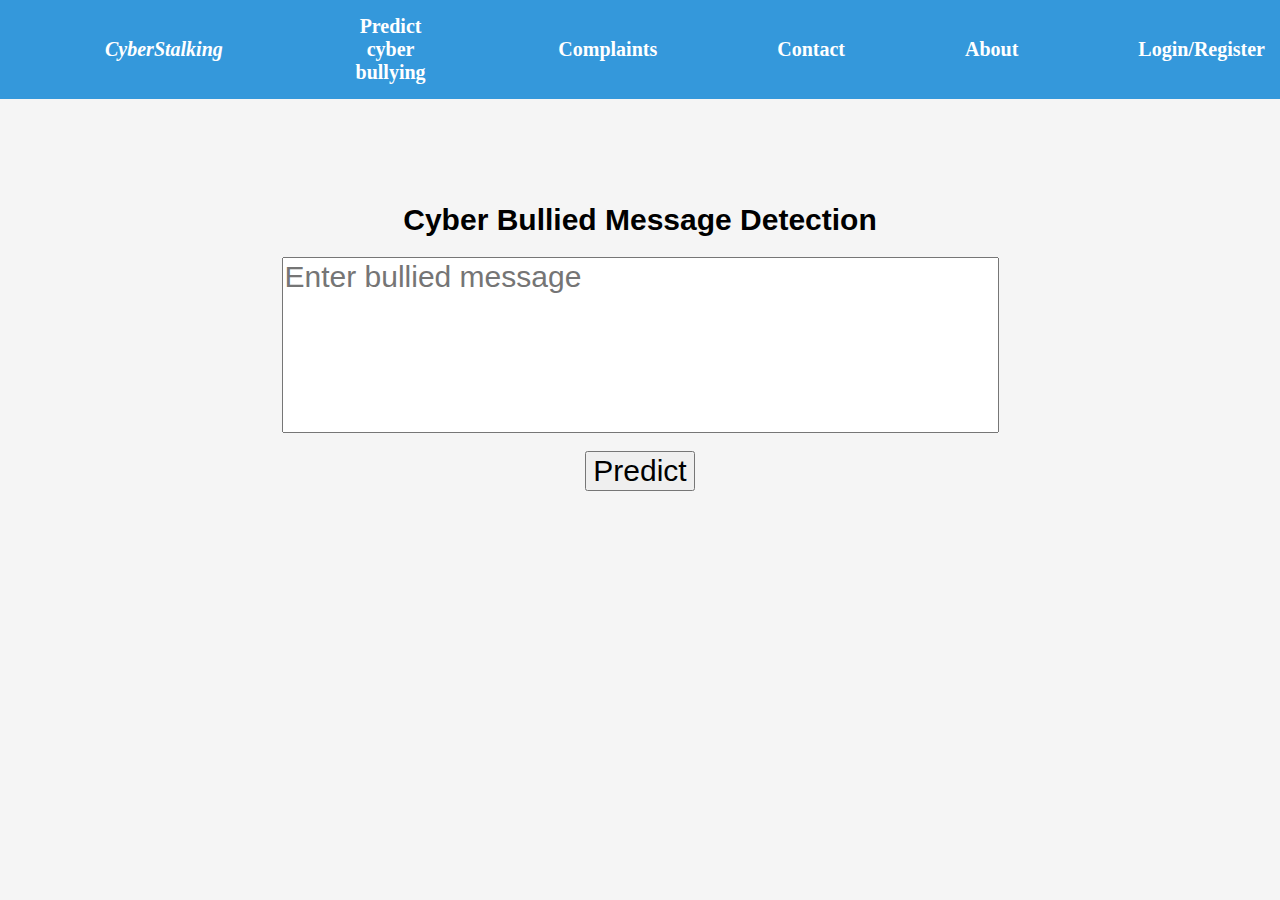
<file: home.html>
<html>
<head>
<title> Syntax Sorcerers </title>
<link rel="stylesheet" href="style.css">
<style>
h1,textarea,input{
font-size:30px;
font-family:Arial;
}

textarea{
resize:none;
}
body{
background-color:lightblue;
}

ul {
    list-style-type: none;
    margin: -8px;
    padding: 25px;
    overflow: hidden;
    background-color: white;
    font: bold 20px Times New Roman, Georgia;
}

li {
    float: left;
    color: black;
}

li a {
    margin-left: 90px;
    display: block;
    color: black;
    text-align: center;
    /* padding: 14px 16px; */
    font-size: 20px;
    text-decoration: none;
}

li a:hover {
    background-color: #dae7f5;
}

body {
    font-family: 'Open Sans', sans-serif;
    margin: 0;
    padding: 0;
    box-sizing: border-box;
    background-color: #f5f5f5;
}

/* Navigation Bar */
ul.navbar {
    list-style-type: none;
    margin: 0;
    padding: 0;
    overflow: hidden;
    background-color: #3498db;
    display: flex;
    justify-content: space-evenly; /* Adjusted to evenly distribute navbar items */
    align-items: center; /* Vertically center items */
}

li.nav-item {
    flex-grow: 1;
}

li.nav-item a {
    display: block;
    color: white;
    text-align: center;
    padding: 15px;
    text-decoration: none;
    transition: background-color 0.3s ease;
}

li.nav-item a:hover {
    background-color: #2980b9;
}

/* Add this style for responsiveness */
@media screen and (max-width: 600px) {
    li.nav-item {
        flex-grow: 0; /* Adjusted for small screens */
    }

    li.nav-item a {
        padding: 15px 10px; /* Adjusted padding for small screens */
    }
}

/* Container Styles */
.container {
    max-width: 800px;
    margin: 20px auto;
    padding: 20px;
    background-color: #fff;
    border-radius: 8px;
    box-shadow: 0 0 10px rgba(0, 0, 0, 0.1);
}
</style>
</head>
<body>
<ul class="navbar">
    <li style="font-style: italic; color:darkblue;" class="nav-item"><a href="index.html">CyberStalking</a></li>
    <li class="nav-item"><a href="home.html">Predict cyber bullying</a></li>
    <li class="nav-item"><a href="complaint.html">Complaints</a></li>
    <li class="nav-item"><a href="contact_new.html">Contact</a></li>
    <li class="nav-item"><a href="about.html">About</a></li>
    <li class="nav-item"><a href="login.html">Login/Register</a></li>
</ul>
<form>
<center>
<h1> Cyber Bullied Message Detection </h1>
<textarea rows="5" cols="40" name="msg" placeholder="Enter bullied message"></textarea>
<br><br>
<input type="submit" value="Predict"/>
</form>
</body>
</html>
</file>
<file: style.css>
body,
html {
    margin: 0;
    height: 100%;
}

ul {
    list-style-type: none;
    margin: 0;
    padding: 25px;
    overflow: hidden;
    background-color: lightblue;
    font: bold 20px Times New Roman, Georgia;
}

li {
    float: left;
    color: white;
    margin: auto;
}

li a {
    margin-left: 110px;
    display: block;
    color: white;
    text-align: center;
    /* padding: 14px 16px; */
    text-decoration: none;
}

li a:hover {
    background-color: #010446;
}

/* * {
    box-sizing: border-box;
} */

.mySlides {
    display: none;
}

img {
    vertical-align: middle;
}

/* Slideshow container */
.slideshow-container {
    box-sizing: border-box;
    max-width: 700px;
    position: relative;
    top:50px;
    margin: auto;
}

/* The dots/bullets/indicators */
.dot {
    height: 15px;
    width: 15px;
    margin: 0 2px;
    background-color: #bbb;
    border-radius: 50%;
    display: inline-block;
    transition: background-color 0.6s ease;
}

.active {
    background-color: #717171;
}

/* Fading animation */
.fade {
    animation-name: fade;
    animation-duration: 1.5s;
}

@keyframes fade {
    from {
        opacity: .4
    }

    to {
        opacity: 1
    }
}

/* On smaller screens, decrease text size */
@media only screen and (max-width: 300px) {
    .text {
        font-size: 11px
    }
}

form{
    margin: 5%;
    padding: 20px;
}
</file>
